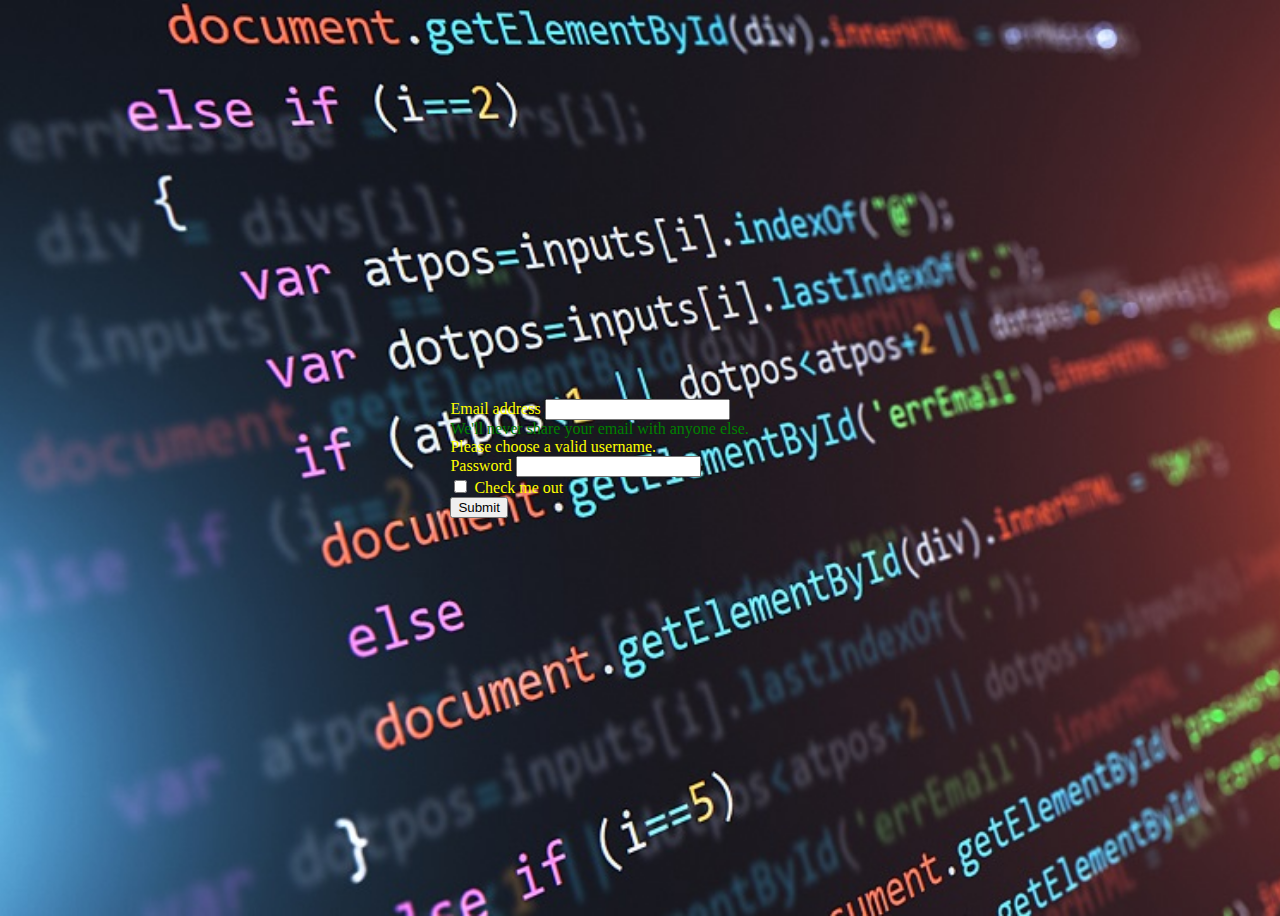
<file: pages/login/login.html>
<!DOCTYPE html>
<html lang="en">

<head>
  <meta charset="UTF-8">
  <meta http-equiv="X-UA-Compatible" content="IE=edge">

  <meta name="viewport" content="width=device-width, initial-scale=1.0">
  <link href="https://cdn.jsdelivr.net/npm/bootstrap@5.3.0-alpha1/dist/css/bootstrap.min.css" rel="stylesheet"
    integrity="sha384-GLhlTQ8iRABdZLl6O3oVMWSktQOp6b7In1Zl3/Jr59b6EGGoI1aFkw7cmDA6j6gD" crossorigin="anonymous">
  <link rel="stylesheet" href="../login/login.css">
  <title>LogIn</title>
</head>

<body>
  <div class="general">
    <form id="form">
      <div class="mb-3">
        <label for="exampleInputEmail1" class="form-label">Email address</label>
        <input type="email" class="form-control" id="exampleInputEmail1" aria-describedby="emailHelp" required>
        <div id="emailHelp" class="form-text">We'll never share your email with anyone else.</div>
        <div class="invalid-feedback">
          Please choose a valid username.
        </div>
      </div>
      <div class="mb-3">
        <label for="exampleInputPassword1" class="form-label">Password</label>
        <input type="password" class="form-control" id="exampleInputPassword1">
      </div>
      <div class="mb-3 form-check">
        <input type="checkbox" class="form-check-input" id="exampleCheck1">
        <label class="form-check-label" for="exampleCheck1">Check me out</label>
      </div>
      <button type="submit" class="btn btn-primary">Submit</button>
    </form>
  </div>
  <script type="module" src="login.js"></script>
</body>

</html>
</file>
<file: pages/login/login.css>
body {
    background-image: url('/pages/login/images/insert-image-html.jpg');
    background-size: cover;
}
.general {
    display: flex;
    justify-content: center;
    align-items: center;
   height: 100vh;
}
#form {
    width: 30%;
    margin: auto;
}

.mb-3 {
    color:yellow
}

#emailHelp {
    color: green;
}
</file>
